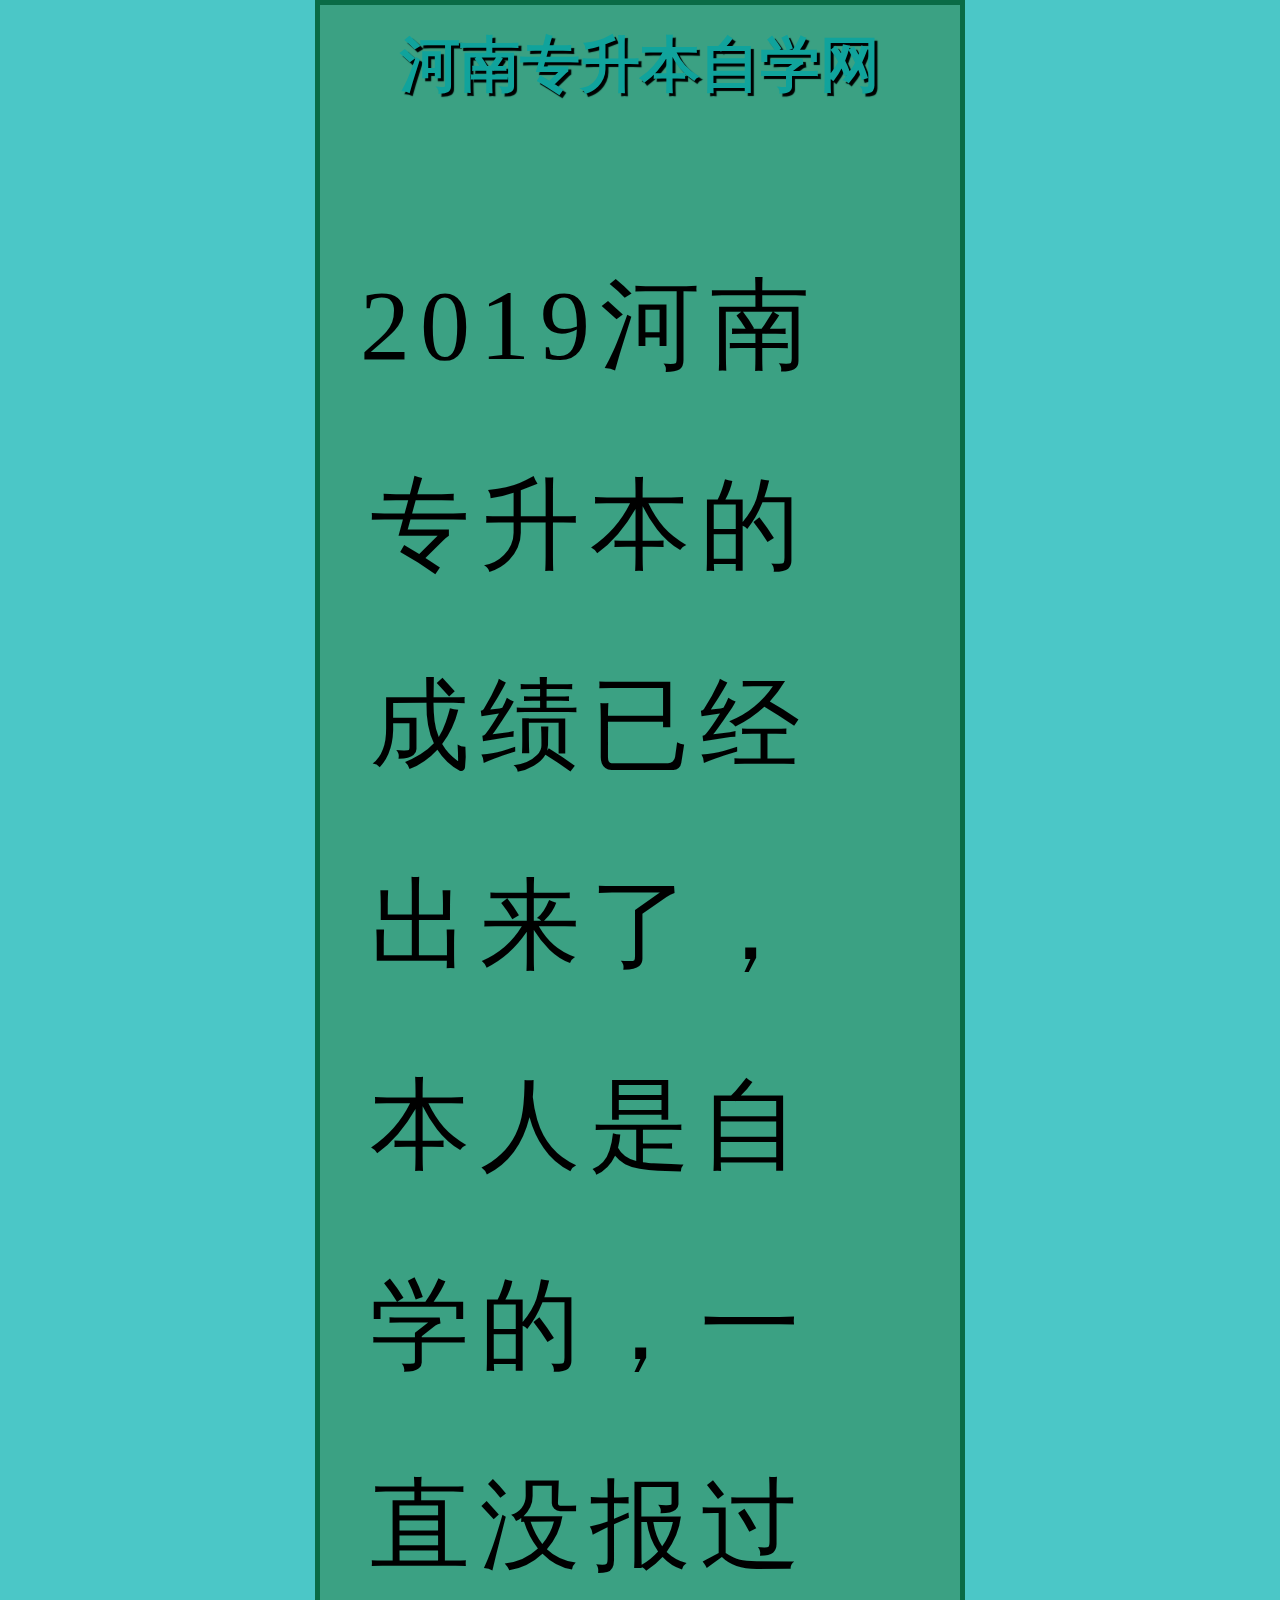
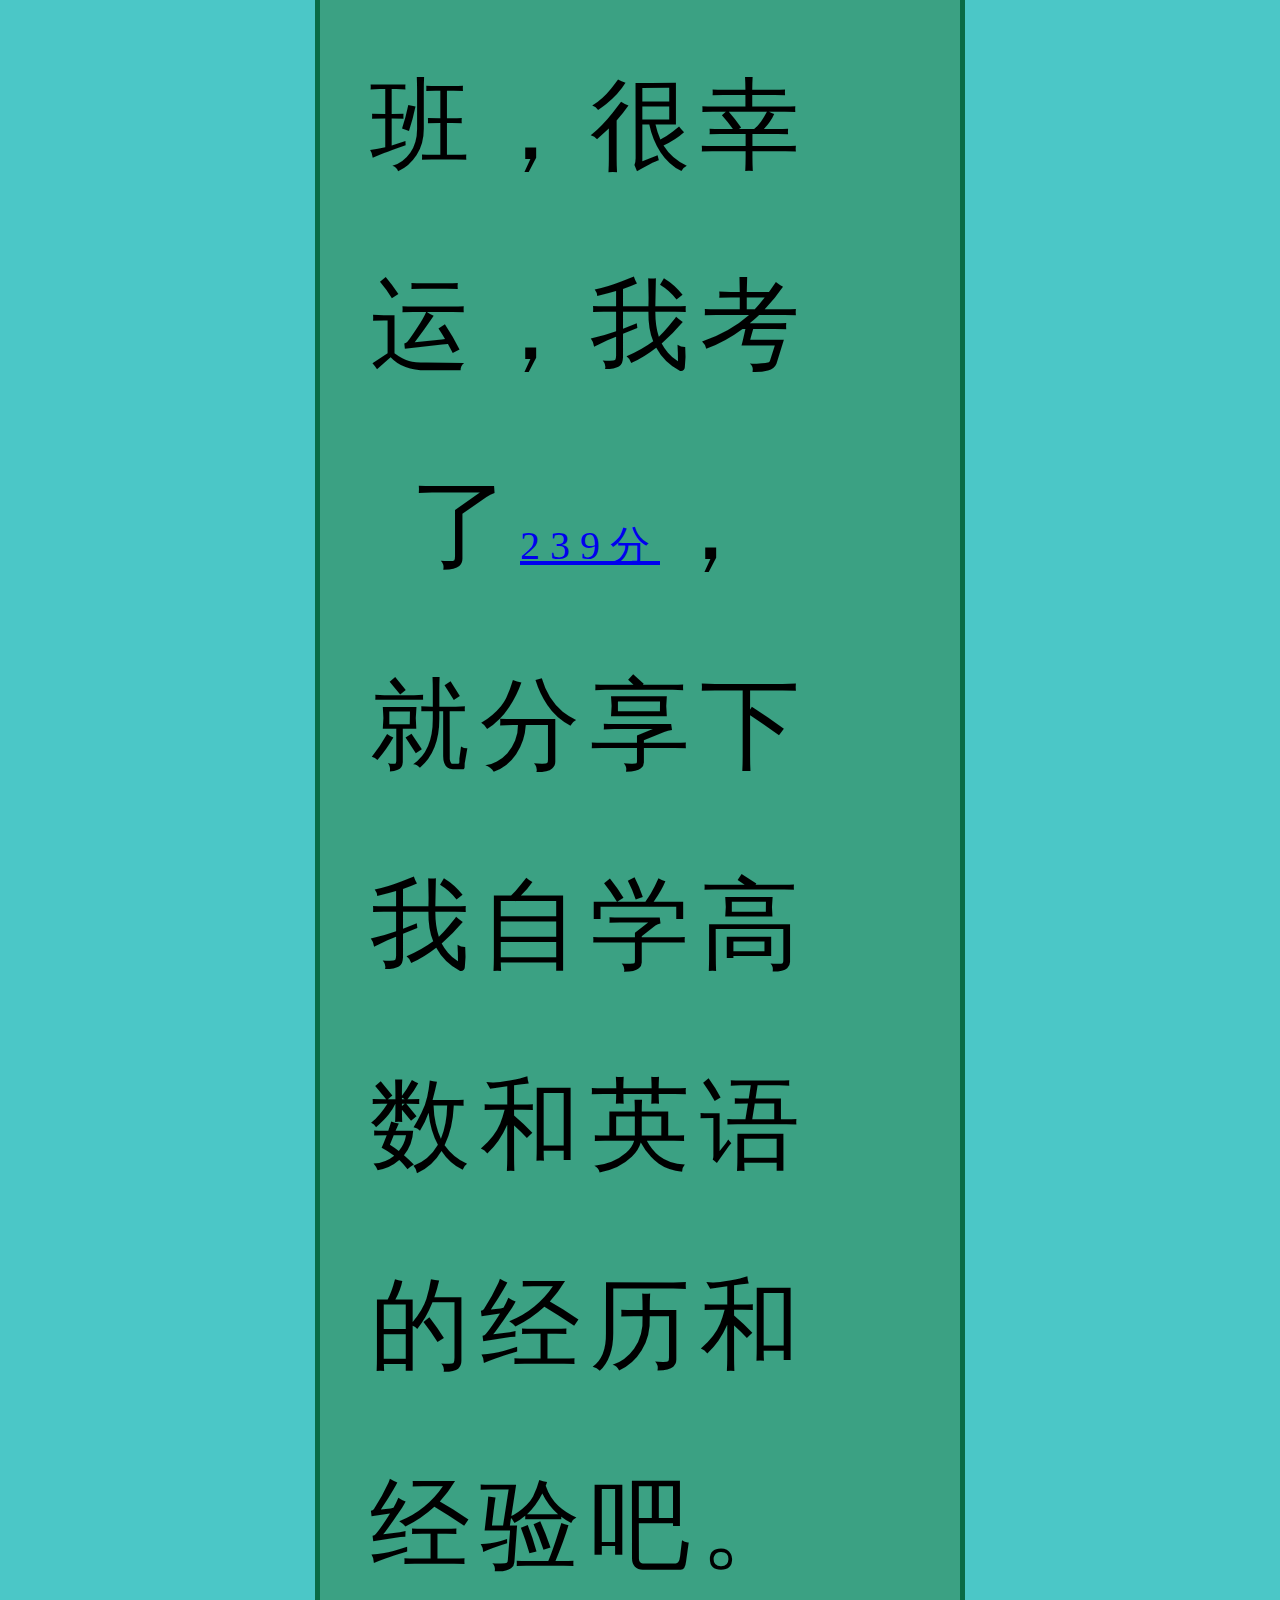
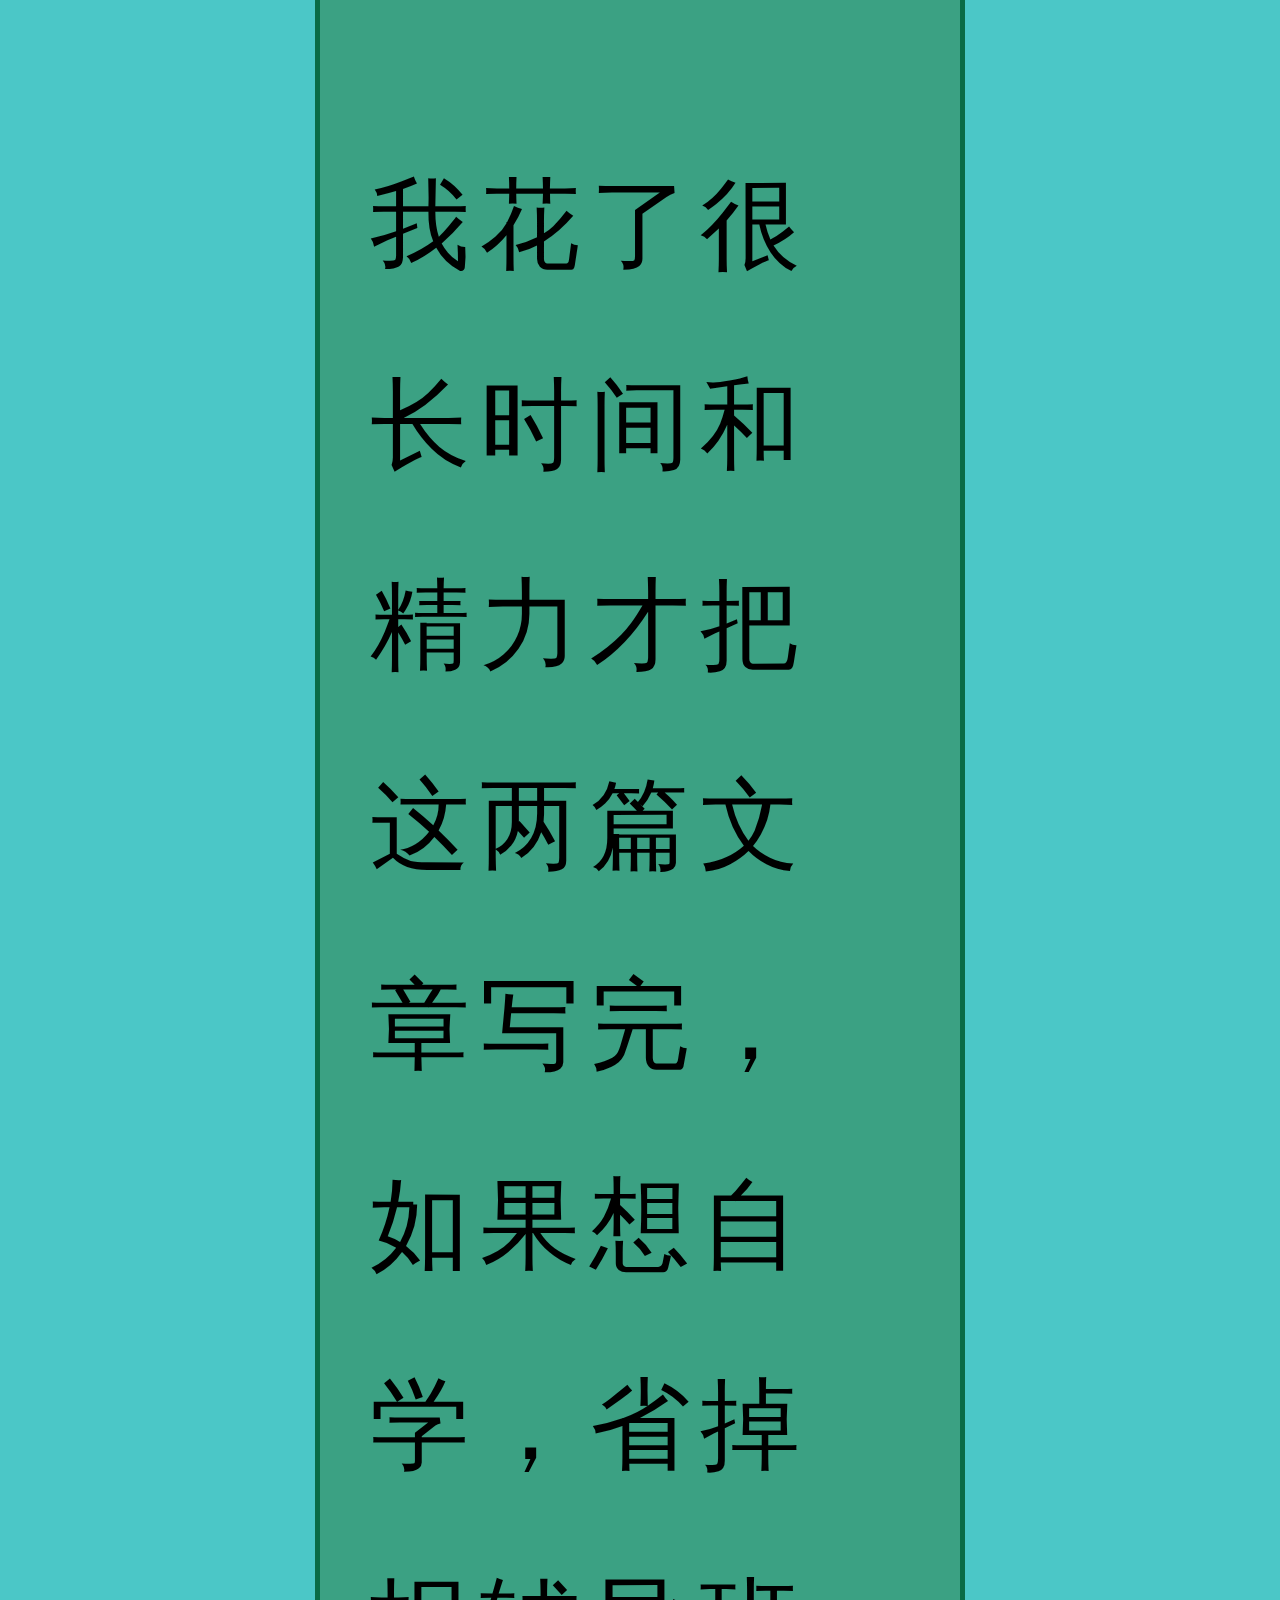
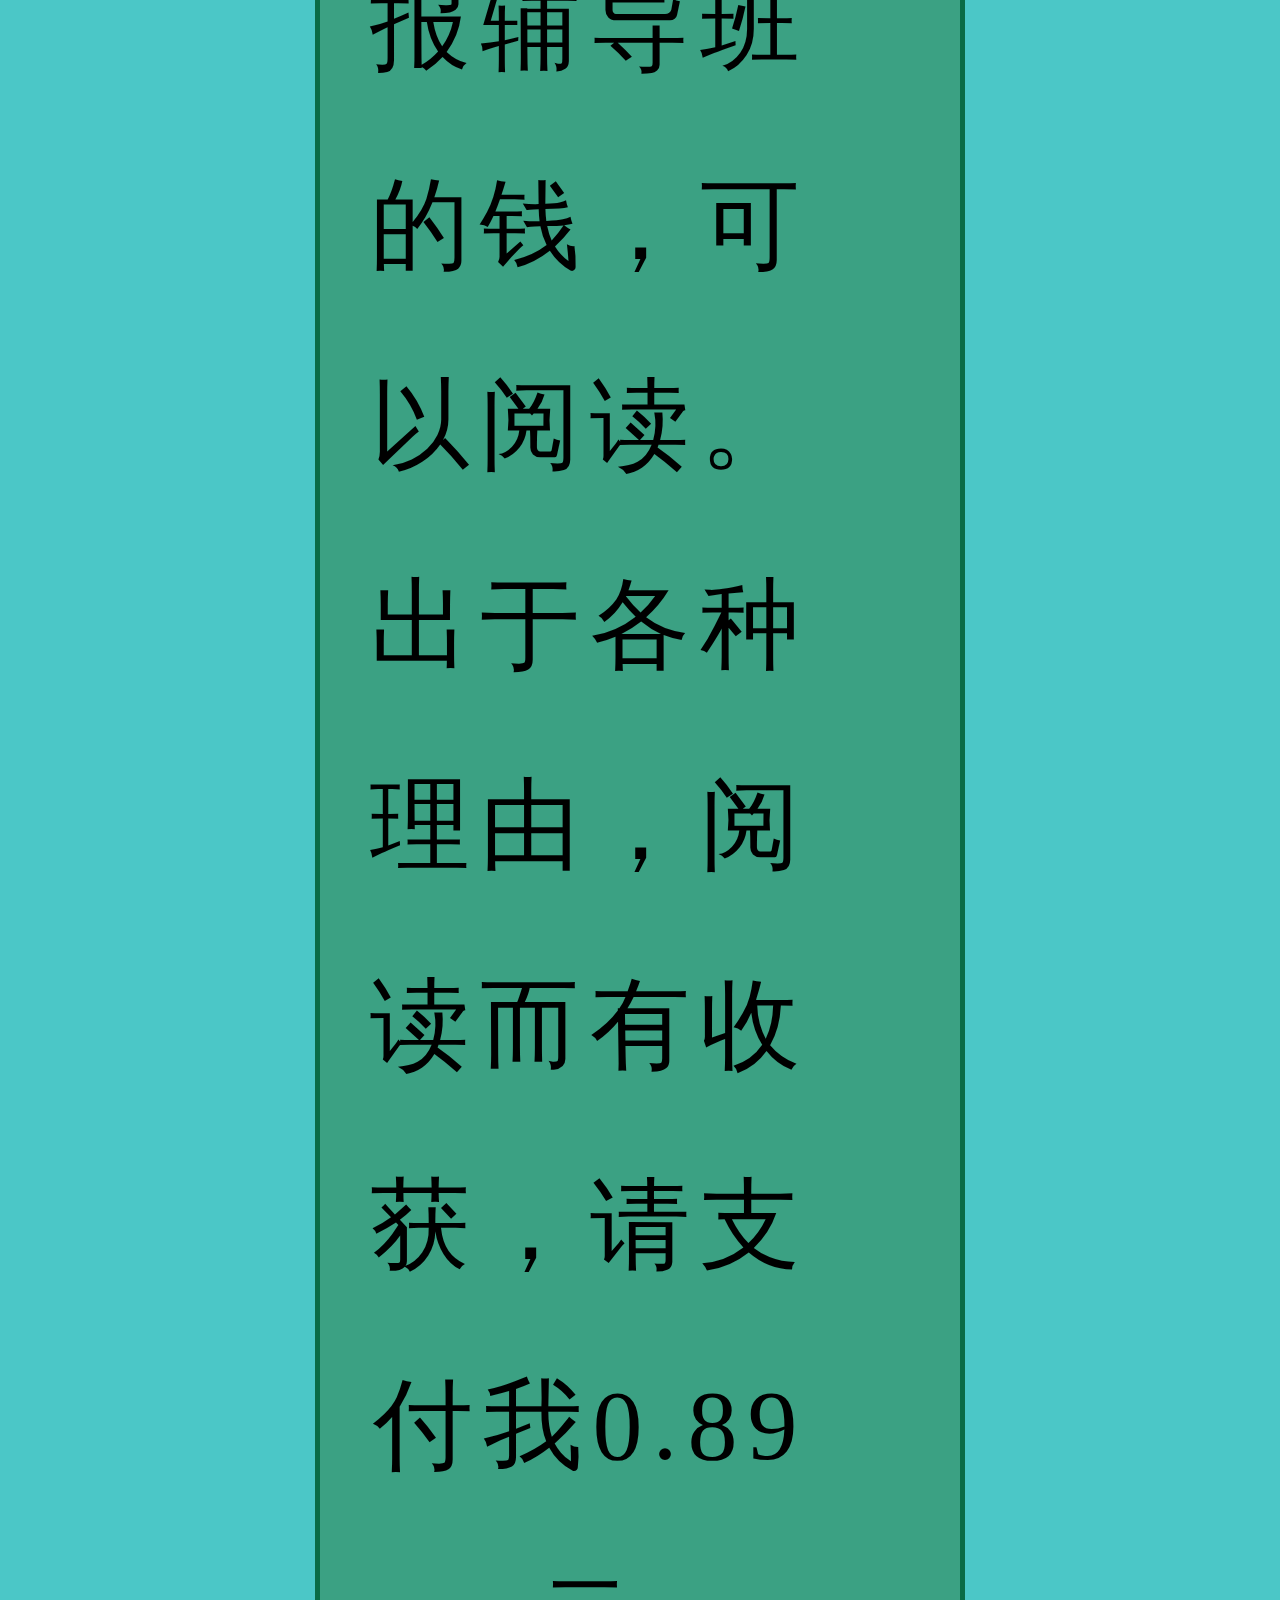
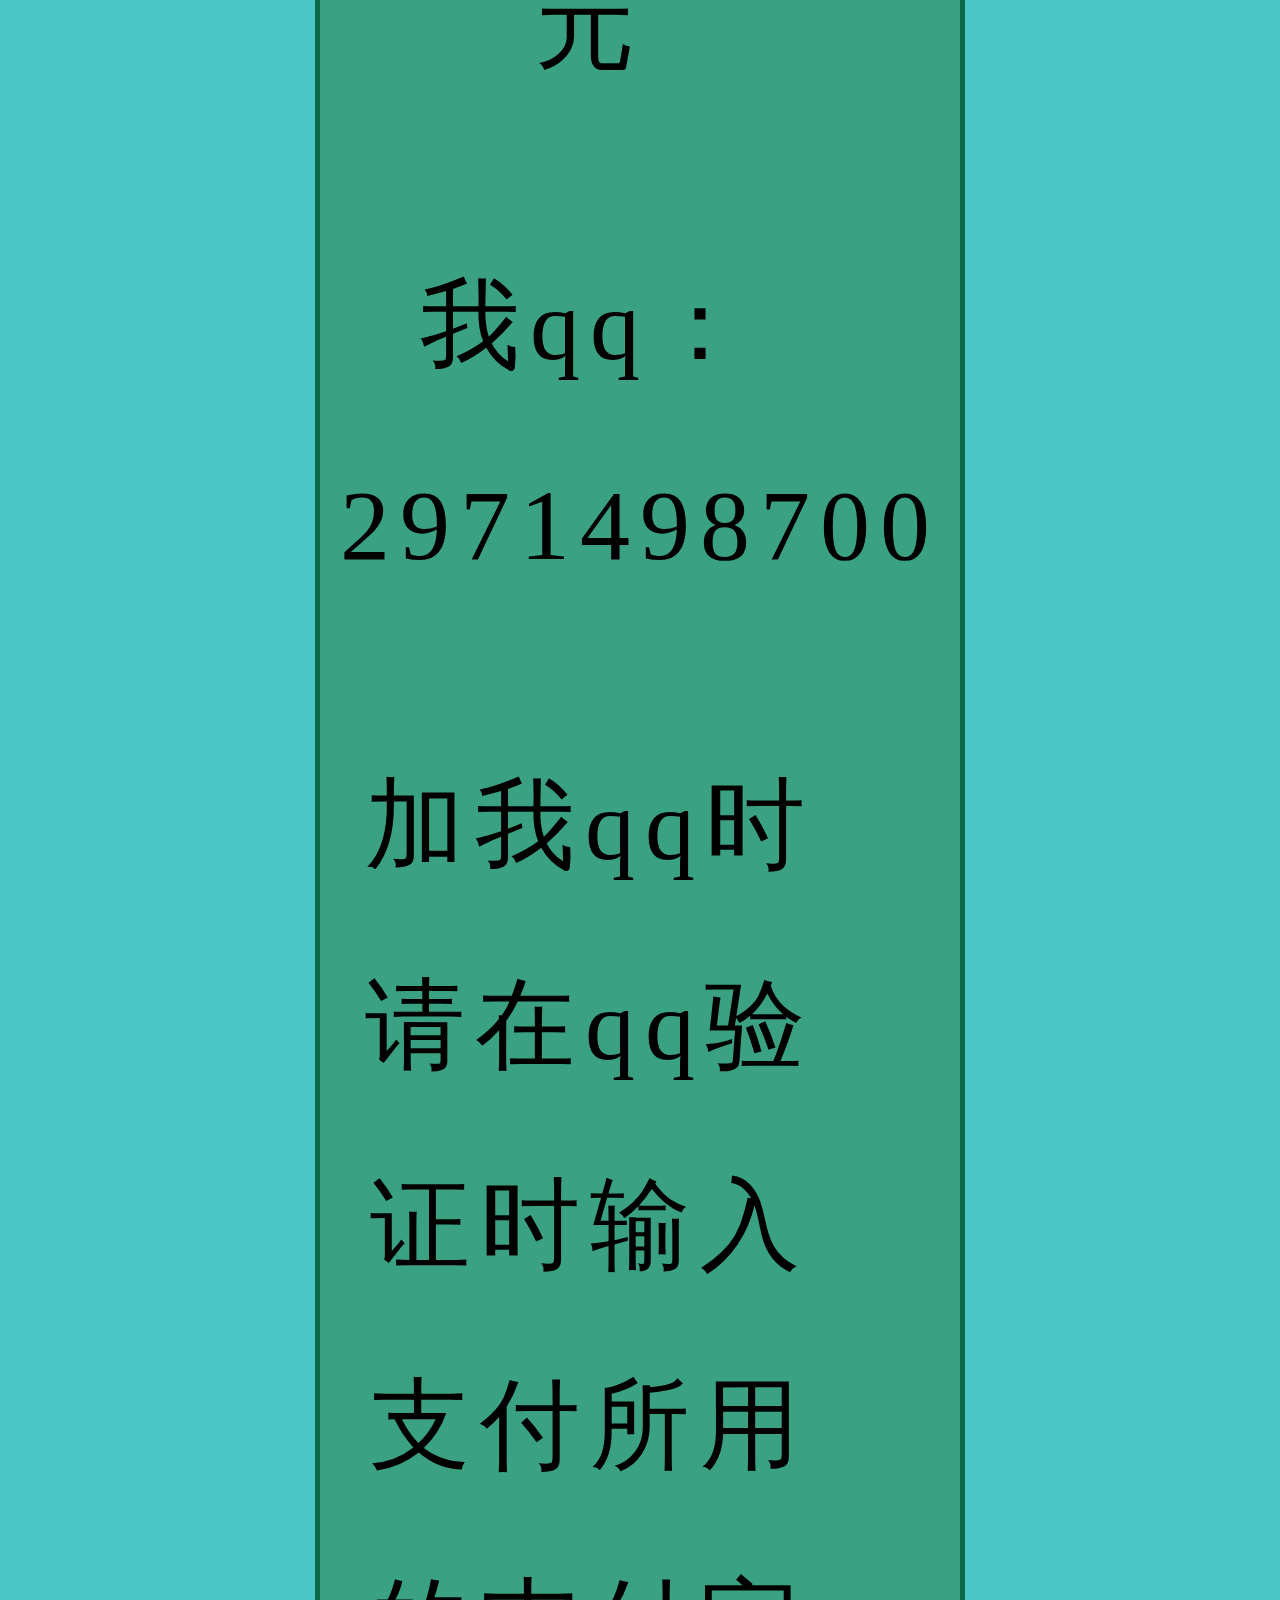
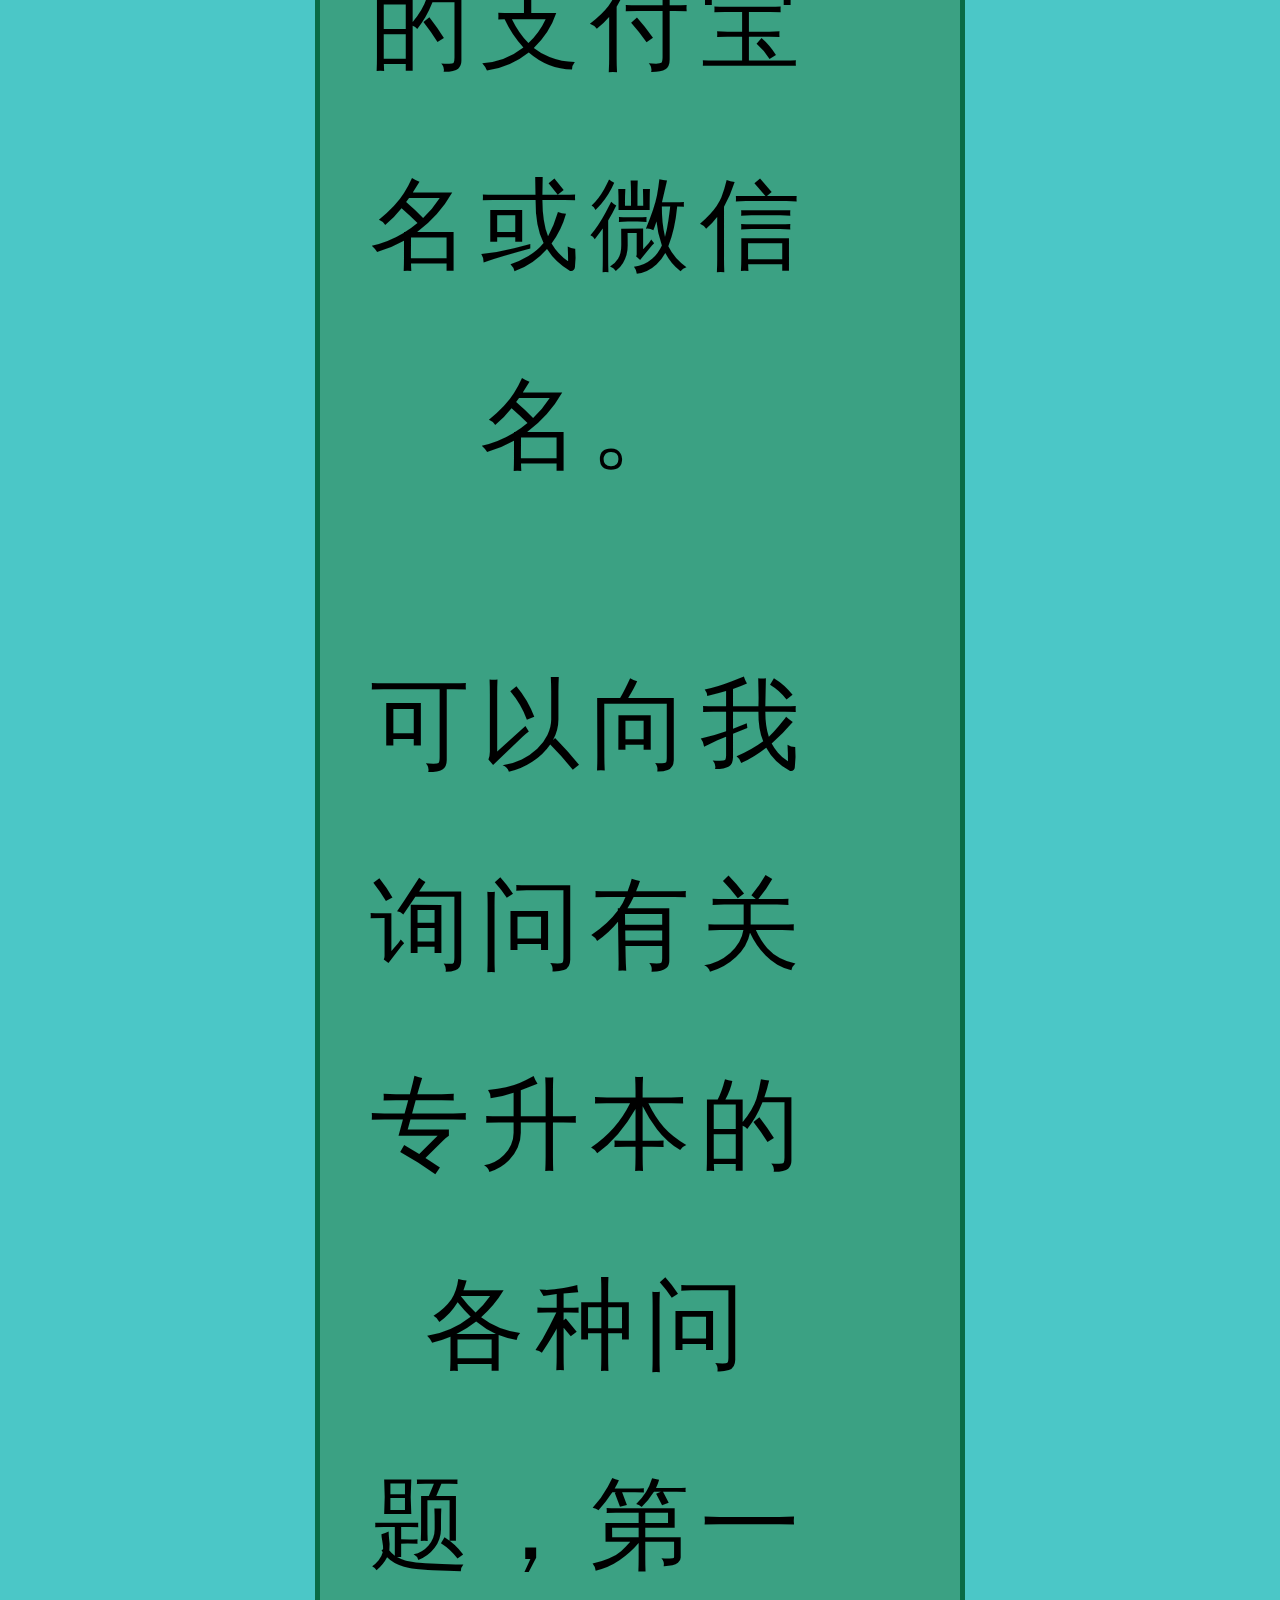
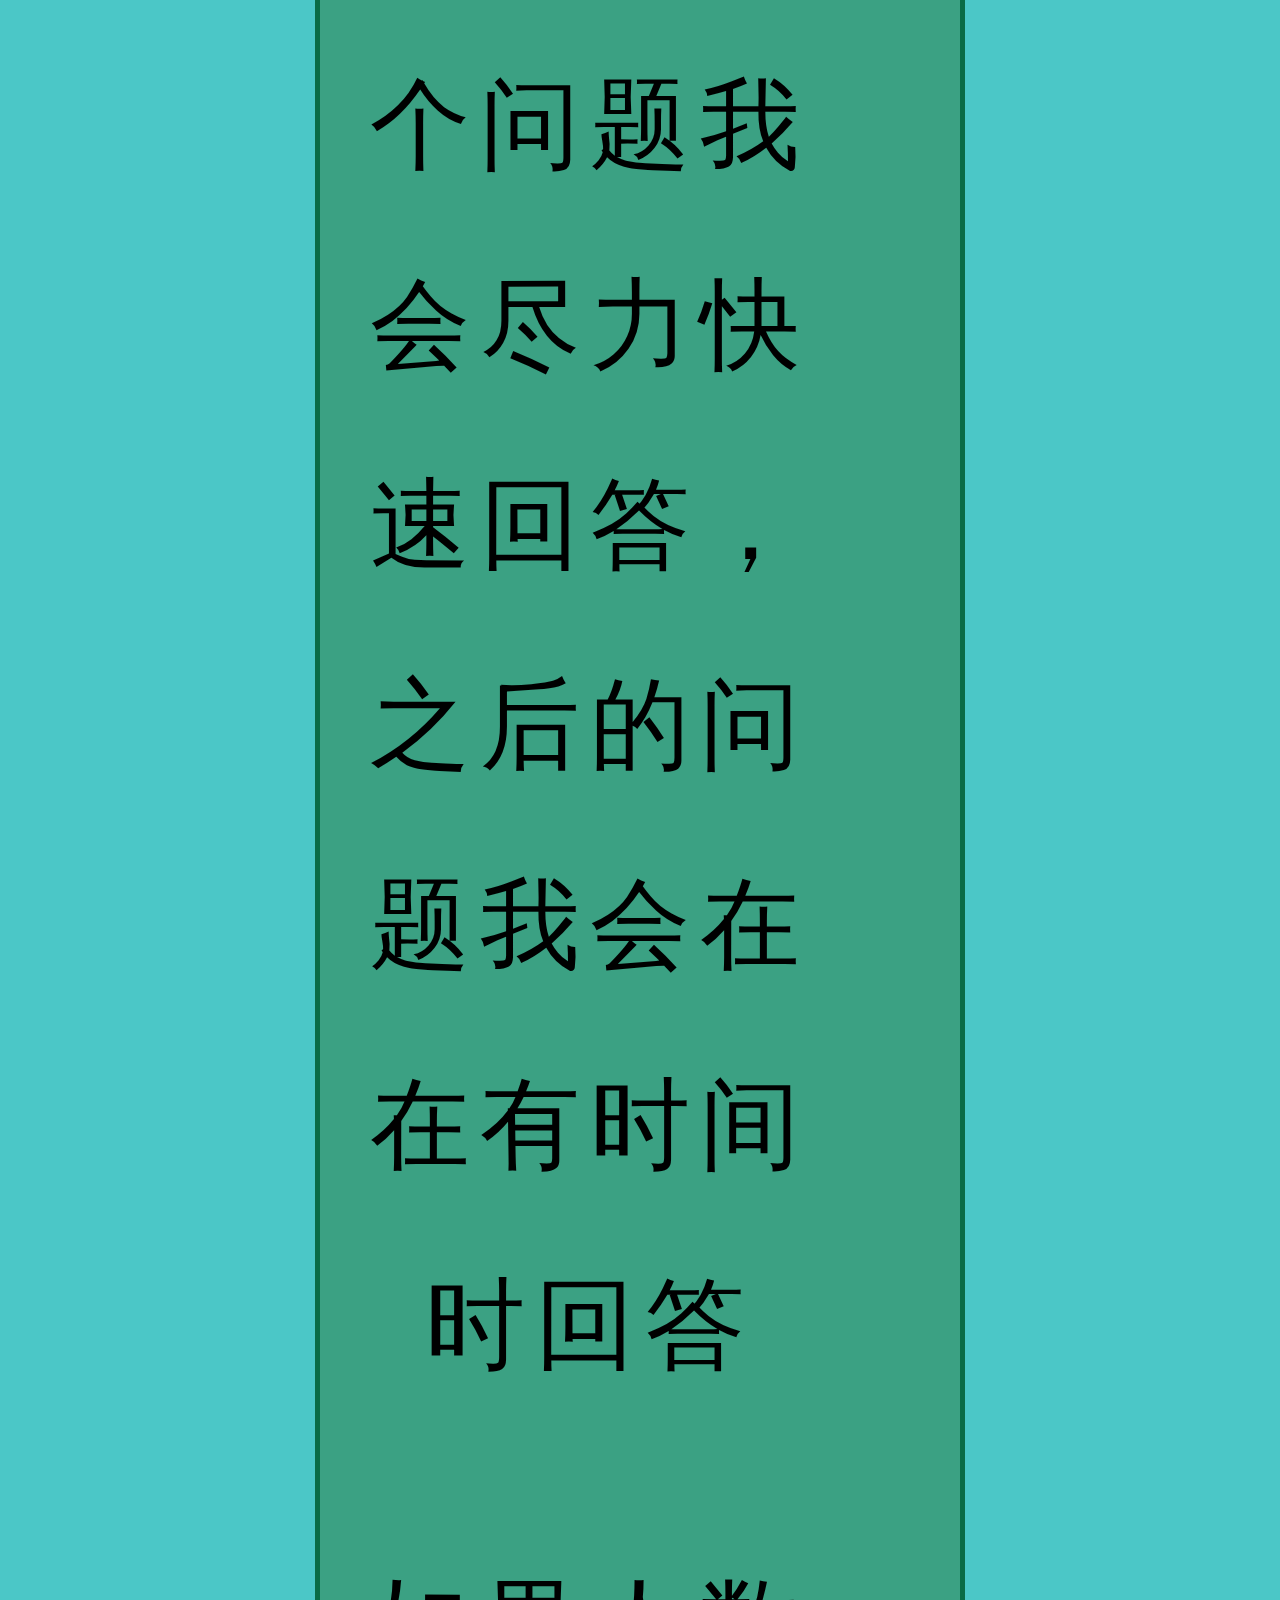
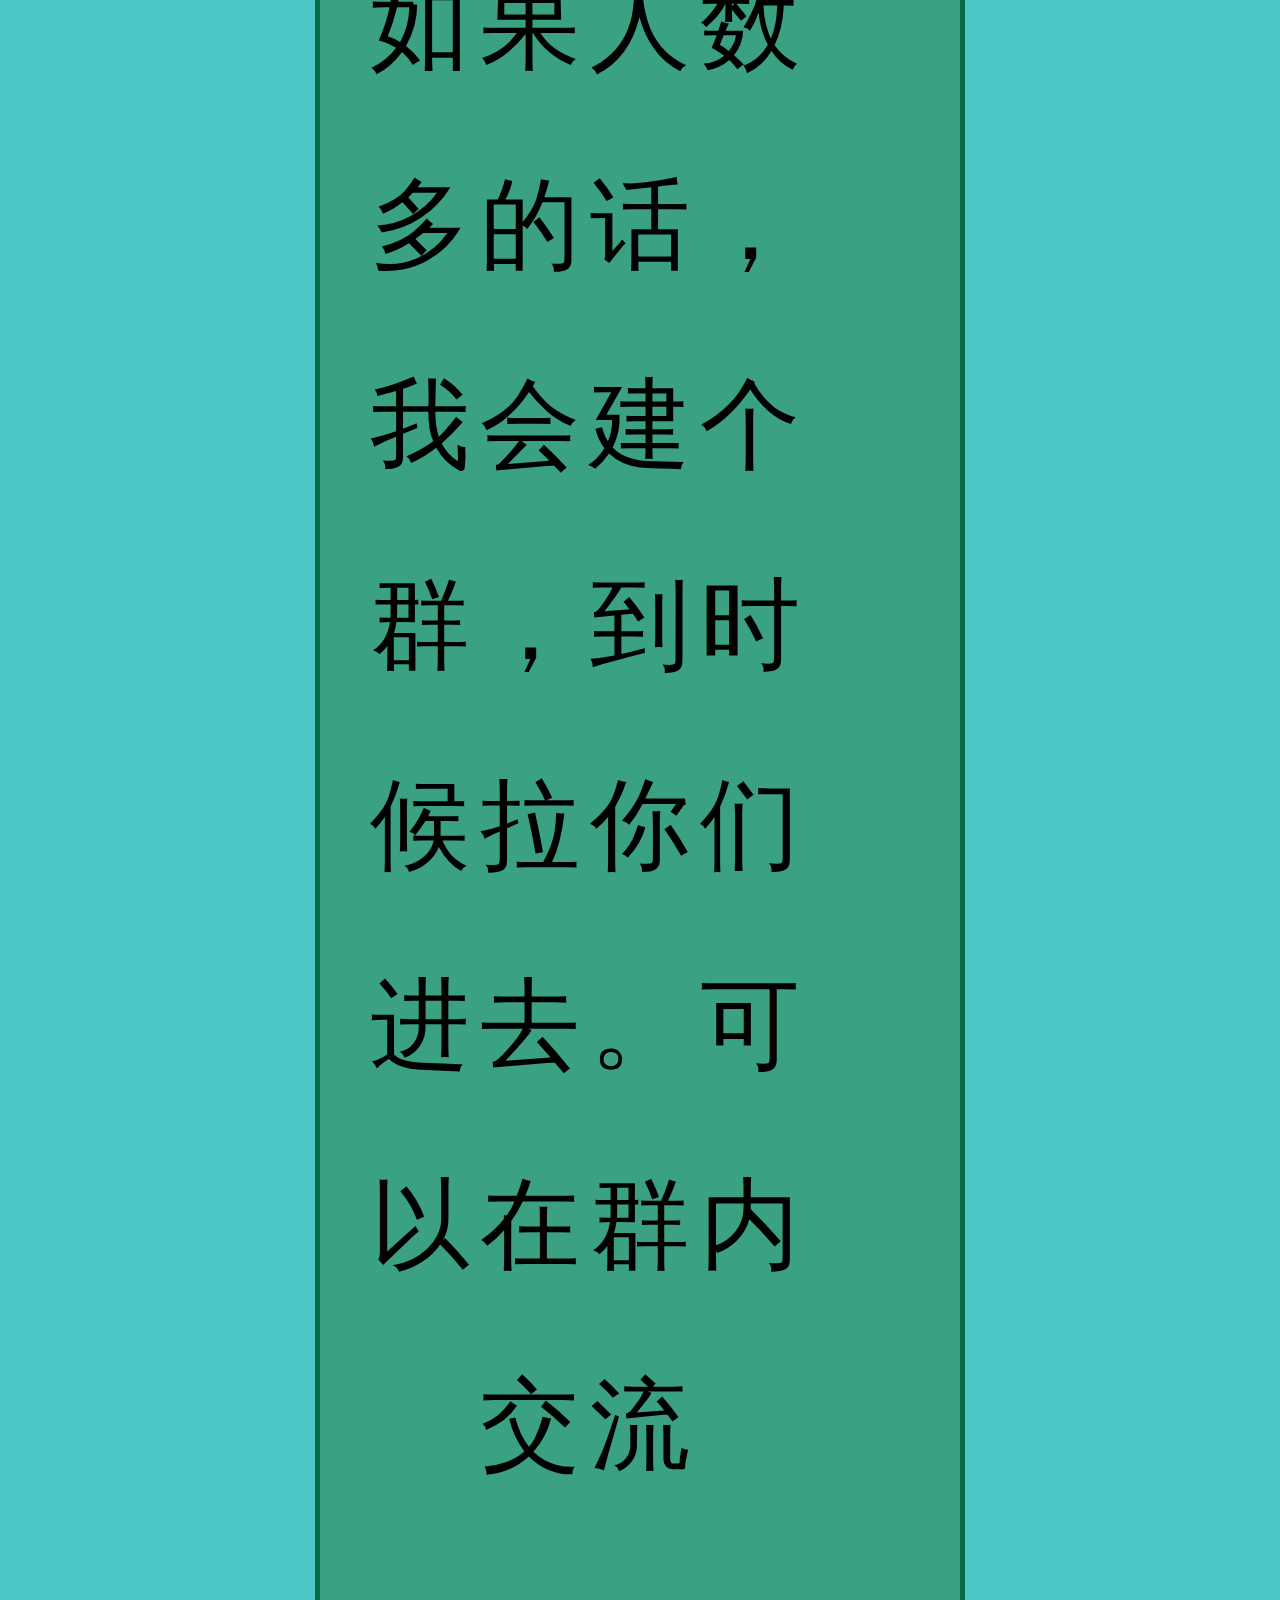
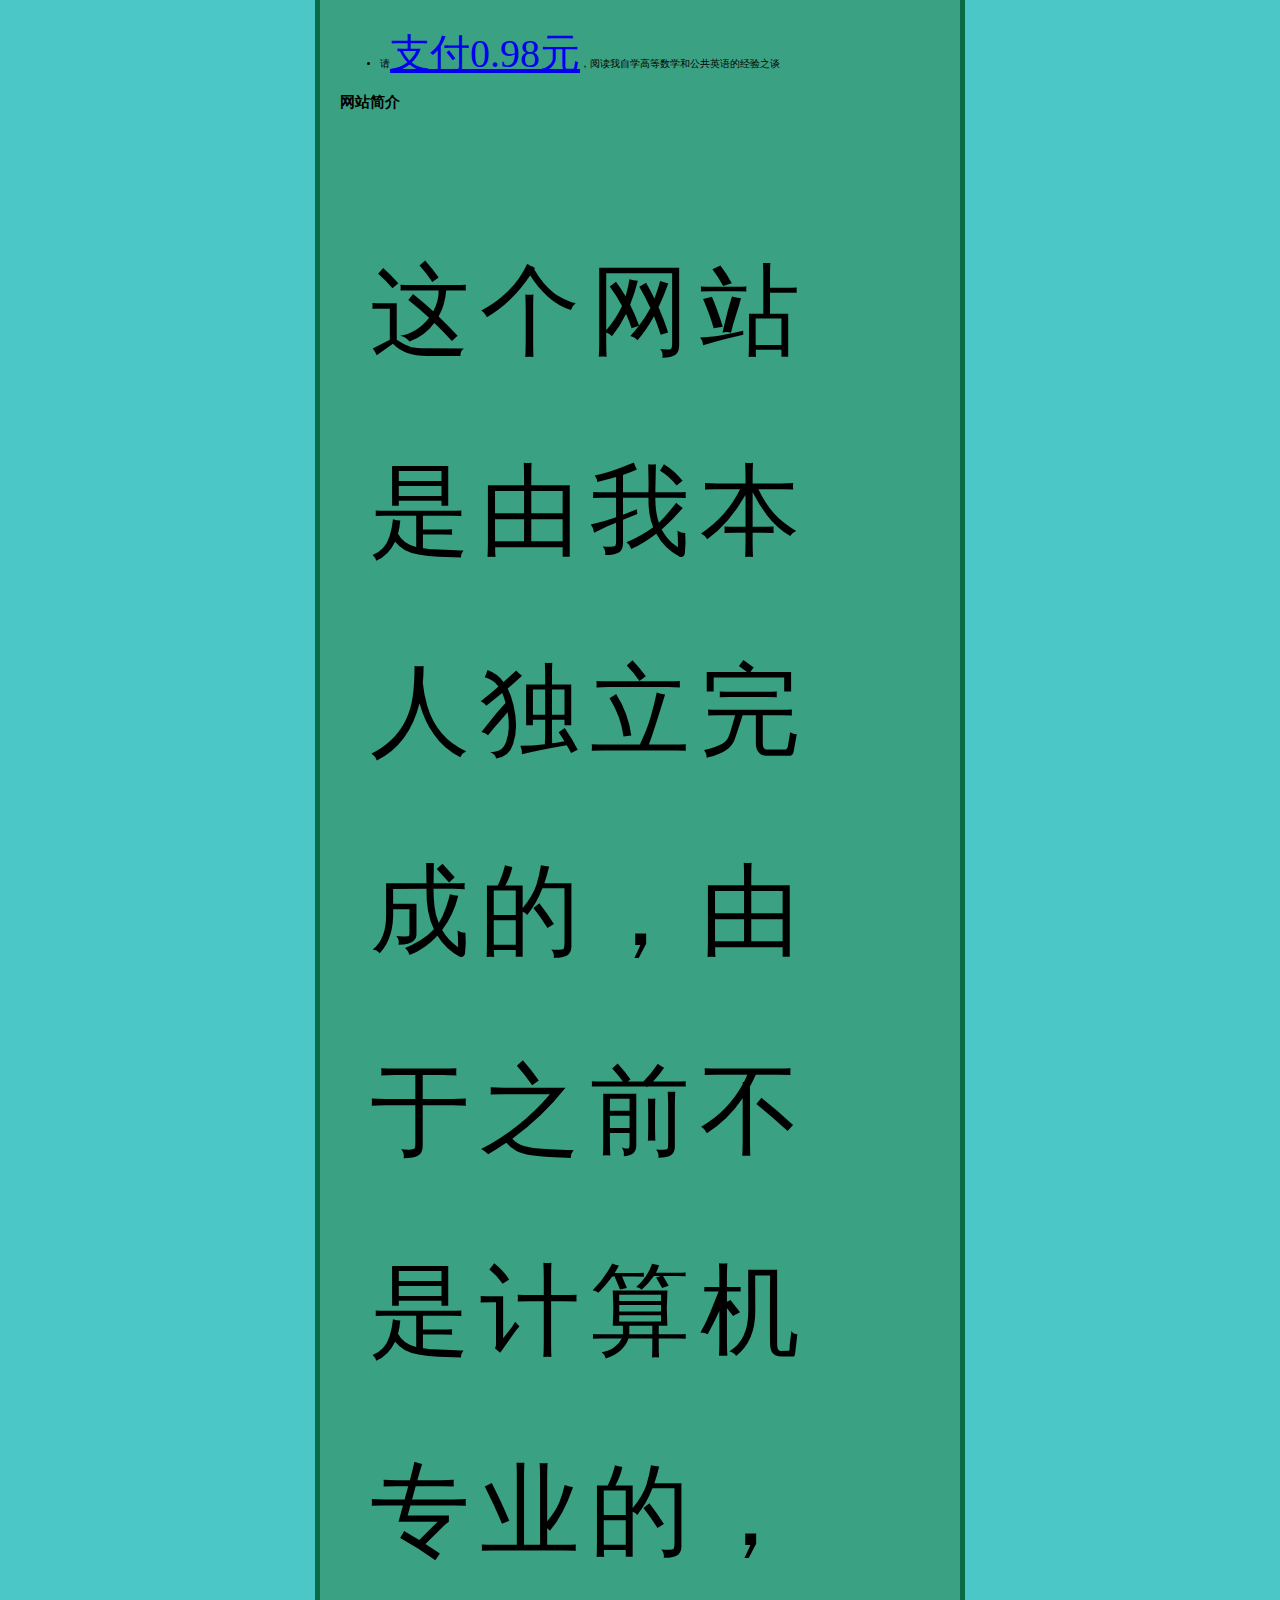
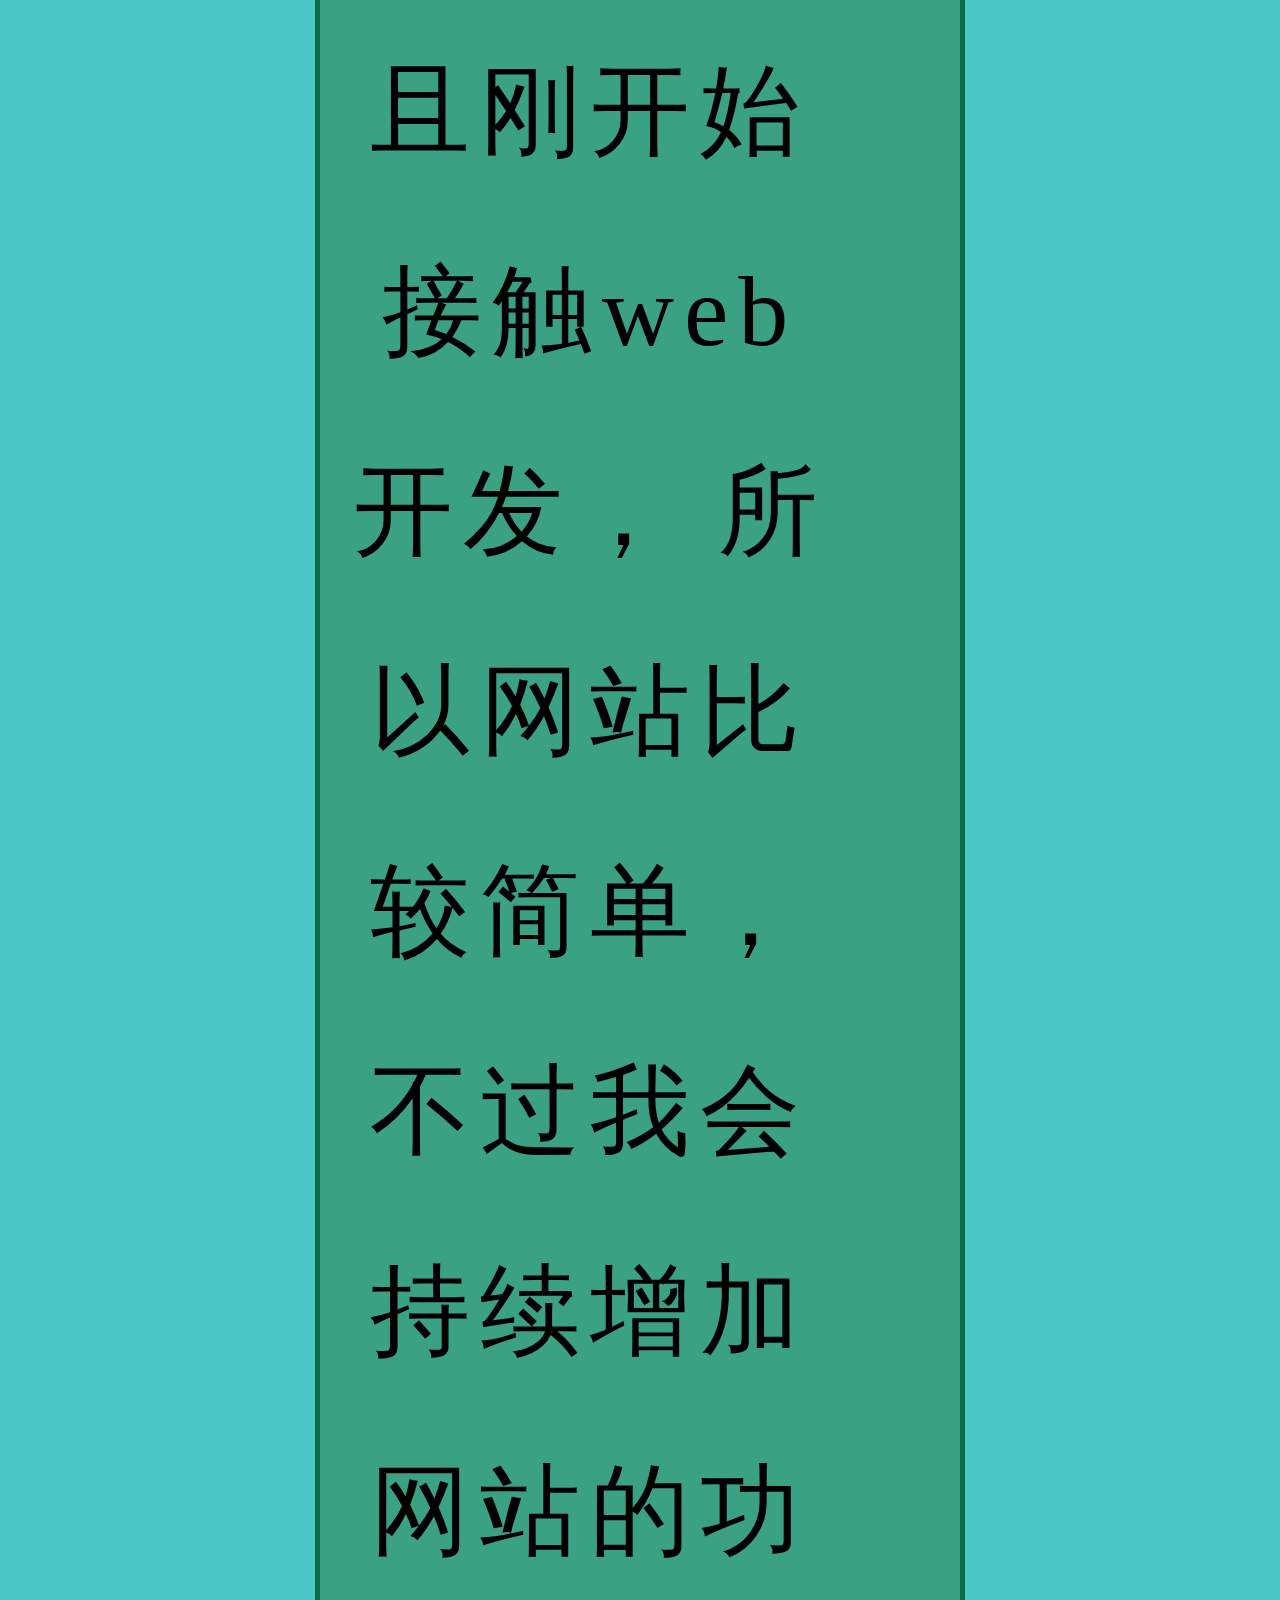
<file: index.html>
<!DOCTYPE html>
<html>
  <head>
    <meta charset="utf-8">
    <title>河南专升本自学网</title>
    <link rel="stylesheet" href="styles/style.css">
  </head>
  <body> 
    <h1>河南专升本自学网</h1>
    <p>2019河南专升本的成绩已经出来了，本人是自学的，一直没报过班，很幸运，我考了<a href="images/grade.png">239分</a>，
      就分享下我自学高数和英语的经历和经验吧。</p>
    <p>我花了很长时间和精力才把这两篇文章写完，如果想自学，省掉报辅导班的钱，可以阅读。出于各种理由，阅读而有收获，请支付我0.89元</p>
    <p>我qq：2971498700</p>
    <p>加我qq时请在qq验证时输入支付所用的支付宝名或微信名。</p>
    <p>可以向我询问有关专升本的各种问题，第一个问题我会尽力快速回答，之后的问题我会在
    在有时间时回答</p>
    <p>如果人数多的话，我会建个群，到时候拉你们进去。可以在群内交流</p>
 
      <ul>
        <li>请<a href="pay.html">支付0.98元</a>，阅读我自学高等数学和公共英语的经验之谈</li>
      </ul>
   
    <h2>网站简介</h2>
     <p>这个网站是由我本人独立完成的，由于之前不是计算机专业的，且刚开始接触web开发，
       所以网站比较简单，不过我会持续增加网站的功能和内容，敬请期待。</p>
       <p>本网站的网址是：hnzsb.top（【河南专升本】的拼音首字母，且前面不加wwww)</p>
  <p>如果内容对您有帮助，欢迎对我进行<a href="pay.html">打赏</a>，重复支付即可。</p>      
   <p>也可扫<a href="images/redpaper.jpg">支付宝红包</a></p>  
   <h2>版权声明</h2>
    <p>本网站所有内容严禁复制、粘贴、转载、分享、盗版，违者必追究法律责任。</p>
</body>
</html>
</file>
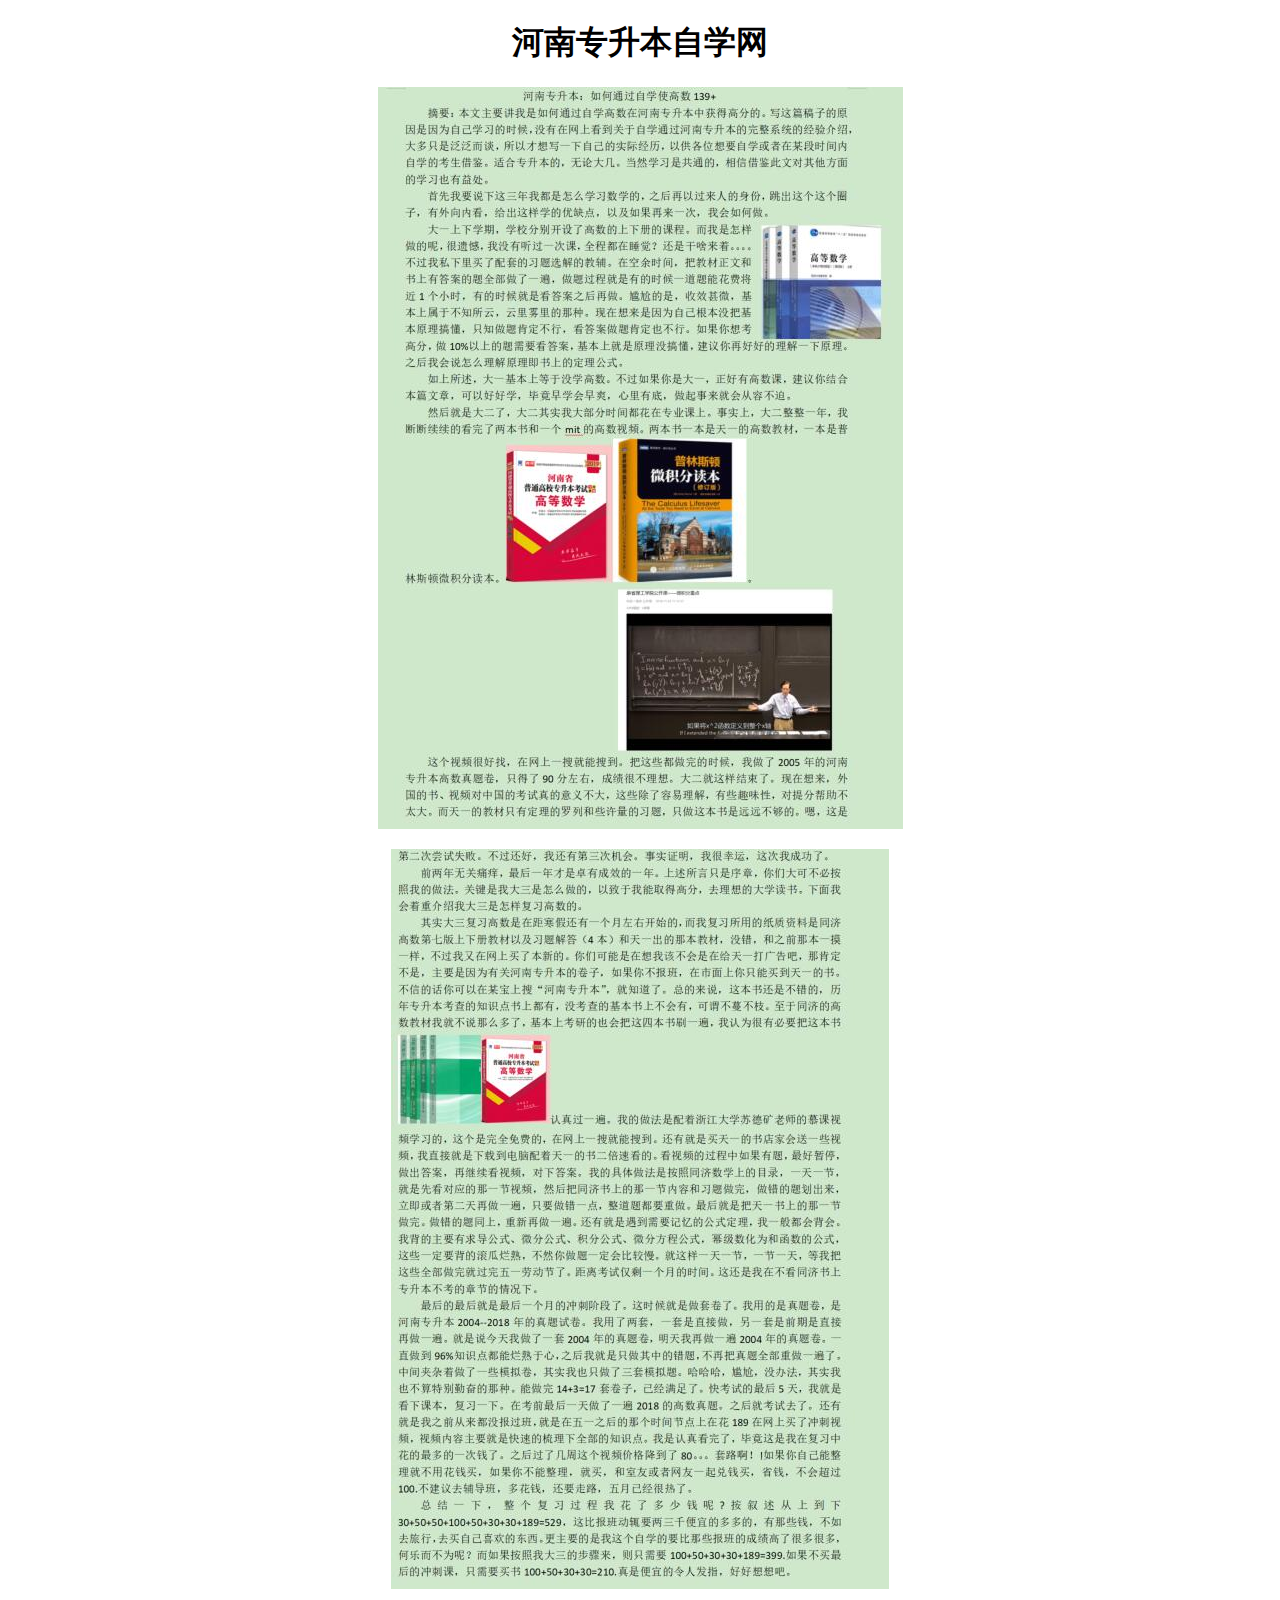
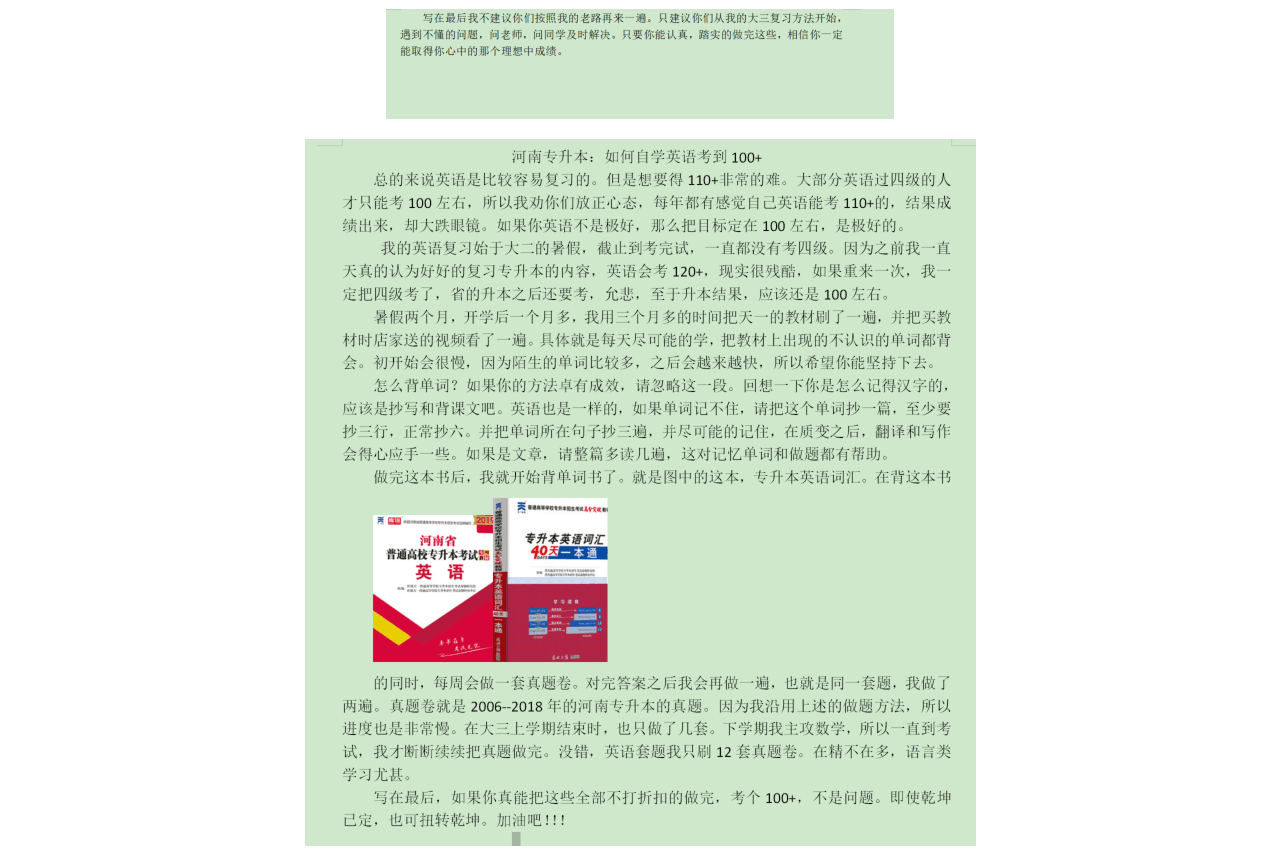
<file: artcle.html>
<!DOCTYPE html>
<html>
  <head>
    <meta charset="utf-8">
    <title>河南专升本自学网</title>
    <style>
      body {
          width: 1000px;
          margin: 0 auto;
          text-align: center;
      }
    </style>
  </head>
  <body> 
    <h1>河南专升本自学网</h1>
    <p><image src="images/1.jpg"></p>
    <p><image src="images/2.jpg"></image></p>
    <p><image src="images/3.png"></image></p>      
   <p><image src="images/4.png"></image></p>  
</body>
</html>
</file>
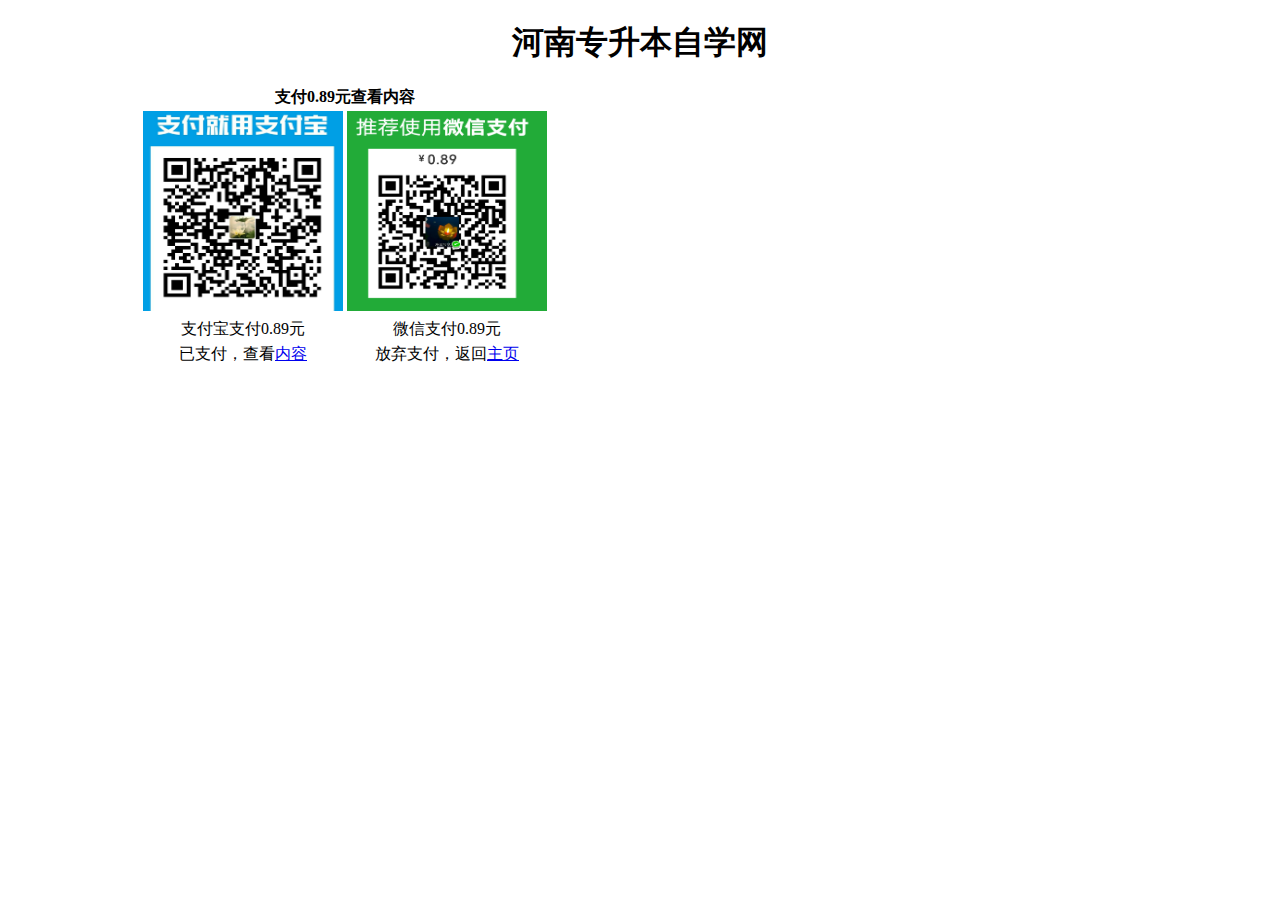
<file: pay.html>
<!DOCTYPE html>
<html>
  <head>
    <meta charset="utf-8">
    <title>支付页面</title>
    <style>
      body {
          width: 1000px;
          margin: 0 auto;
          text-align: center;
      }
    </style>
  </head>
  <body> 
    <h1>河南专升本自学网</h1>
        <table>
         <caption><strong>支付0.89元查看内容</strong></caption>   
         <tr>
            <th><img src="images/alipay.jpg" alt="支付宝支付" height="200" width="200"/></th>
            <th><img src="images/wechatpay.png" alt="微信支付" height="200" width="200"/></th>
         </tr>
         <tr>
            <td>支付宝支付0.89元</td> 
            <td>微信支付0.89元</td> 
         </tr> 
         <tr>
             <td>已支付，查看<a href="artcle">内容</a></td>
             <td>放弃支付，返回<a href="index.html">主页</a></td>
         </tr>      
        </table>
  </body>
</html>
</file>
<file: styles/style.css>
html {
  /* px 表示 “像素（pixels）”: 基础字号为 10 像素 */
  font-size: 10px; 
  /* Google fonts 输出的 CSS */
  font-family:  'ZCOOL KuaiLe', cursive;
  background-color: #4BC7C7
}
h1 {
  font-size: 60px;
  text-align: center;
  margin: 0;
  padding: 20px 0;    
  color: rgb(16, 163, 156);
  text-shadow: 3px 3px 1px black;
}

p {
  font-size: 100px;
  text-align: center;
  width: 500px;
  line-height: 2;
  letter-spacing: 10px;
  
  ul {
  font-size: 40px;
  text-align: center;
  width: 500px;
  line-height: 2;
  letter-spacing: 10px;
}

}

a {
  font-size: 40px;
}
body {
  width: 600px;
  margin: 0 auto;
  background-color: rgb(59, 161, 131);
  padding: 0 20px 20px 20px;
  border: 5px solid rgb(10, 107, 70);
}
img {
  display: block;
  margin: 0 auto;
}
</file>
